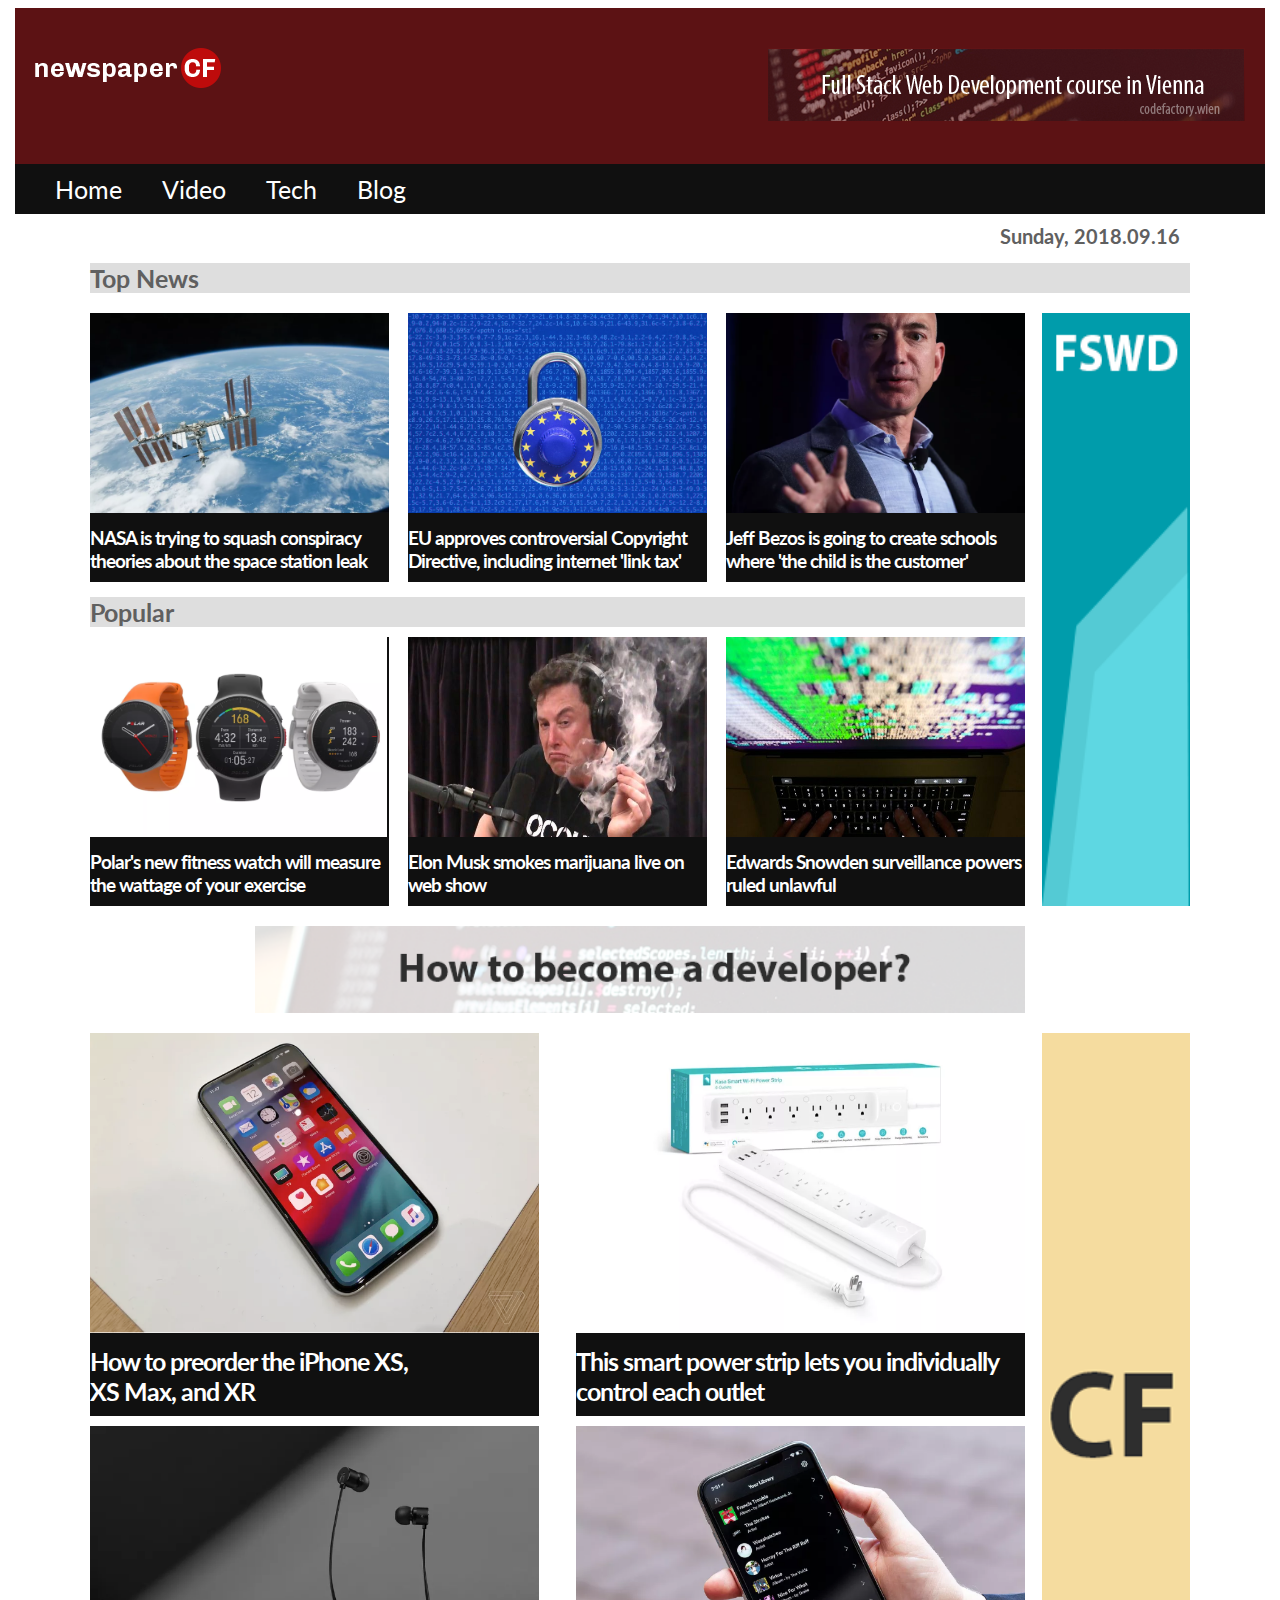
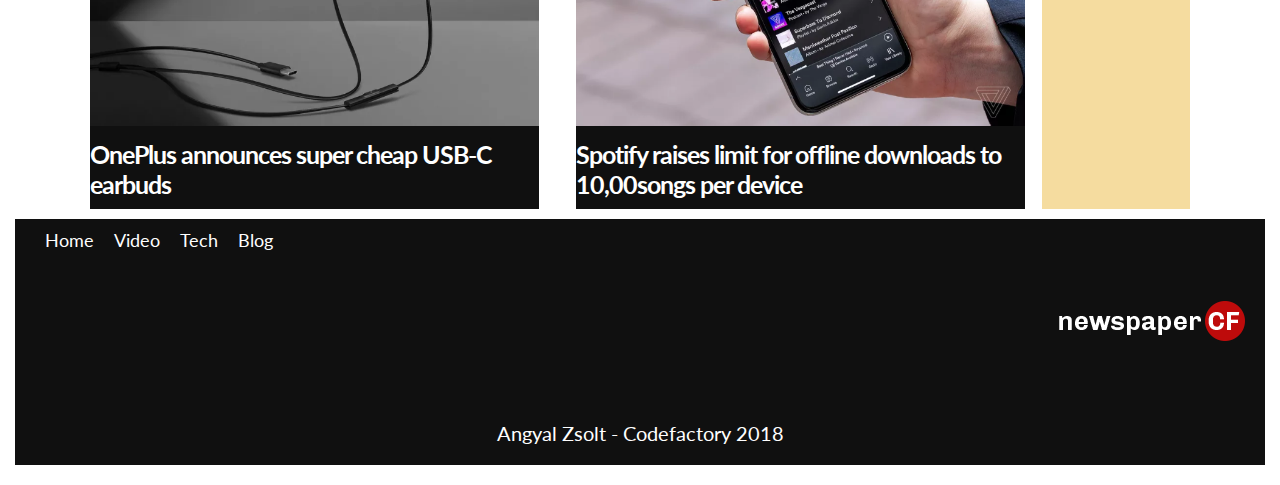
<file: CodeReview2.1/index.html>
<!DOCTYPE html>
<html lang="en">
<head>
	<title>CodeReview-2</title>
	<meta charset="utf-8">
	<link rel="stylesheet" type="text/css" href="style.css">
	<link href="https://fonts.googleapis.com/css?family=Lato" rel="stylesheet">
	<script src="javas.js" type="text/javascript" charset="utf-8" async defer></script>
</head>
<body>
	<div class="header">
		<div class="topbar">
			<div class="logo">
				<img src="img/logo-newspaper-cf.png" alt="newspaper-logo">
			</div>
			<div class="banner1">
				<a href="https://www.codefactory.wien"><img src="img/banner-1.png" alt="banner1"></a>
			</div>
		</div>

		<div class="navbar">
			<nav>
				<ul>
					<li><a href="index.html">Home</a></li>
					<li><a href="index.html">Video</a></li>
					<li><a href="index.html">Tech</a></li>
					<li><a href="index.html">Blog</a></li>
				</ul>
			</nav>
		</div>
	</div>

	<div class="content">

		<div class="datebar">
			<p>Sunday, 2018.09.16</p>
		</div>

		<div class="midbar1">
			<p>Top News</p>
		</div>

		<div class="bigbox">
			<div class="leftbox">
				<div class="row">
					<div class="item">
						<a href="article.html">
							<img src="img/nasa.png" alt="nasa">
							<p>NASA is trying to squash conspiracy theories about the space station leak</p>
						</a>
					</div>
					<div class="item">
						<a href="article.html">
							<img src="img/eu.png" alt="eu-flag">
							<p>EU approves controversial Copyright Directive, including internet 'link tax'</p>
						</a>
					</div>
					<div class="item">
						<a href="article.html">
							<img src="img/jeff.png" alt="Jeff-Bezoes">
							<p>Jeff Bezos is going to create schools where 'the child is the customer'</p>
						</a>
					</div>
					<div class="item" id="banner5">
						<a href="https://www.codefactory.wien">
							<img src="img/banner-mobile-fswd.png" alt="banner5">
							
						</a>
					</div>
				</div>

				<div class="midbar1">
					<p>Popular</p>
				</div>

				<div class="row">
					<div class="item">
						<a href="article.html">
							<img src="img/polar.png" alt="polar-watch">
							<p>Polar's new fitness watch will measure the wattage of your exercise</p>
						</a>
					</div>
					<div class="item">
						<a href="article.html">
							<img src="img/musk.jpg" alt="Elon-Musk">
							<p>Elon Musk smokes marijuana live on web show</p>
						</a>
					</div>
					<div class="item">
						<a href="article.html">
							<img src="img/snowden.jpg" alt="code-screen">
							<p>Edwards Snowden surveillance powers ruled unlawful</p>
						</a>
					</div>
				</div>
			</div>

			<div class="rightbox">
				<a href="https://www.codefactory.wien"><img src="img/banner-2.png" alt="banner2"></a>
			</div>
		</div>

		<div class="advbar">
			<a href="https://www.codefactory.wien"><img src="img/banner-3.png" alt="banner3"></a>
		</div>

		<div class="lowbox">
			<div class="lowleftbox">
				<div class="lowrow">
					<div class="lowitem">
						<a href="article.html">
							<img src="img/iphone.png" alt="iPhone">
							<p>How to preorder the iPhone XS,<br> XS Max, and XR</p>
						</a>
					</div>
					<div class="lowitem">
						<a href="article.html">
							<img src="img/smart.png" alt="smart-strip">
							<p>This smart power strip lets you individually control each outlet</p>
						</a>
					</div>
			
				</div>

				<div class="lowrow">
					<div class="lowitem">
						<a href="article.html">
							<img src="img/one.png" alt="earbuds">
							<p>OnePlus announces super cheap USB-C earbuds</p>
						</a>
					</div>
					<div class="lowitem">
						<a href="article.html">
							<img src="img/phone.png" alt="phone">
							<p>Spotify raises limit for offline downloads to 10,00songs per device</p>
						</a>
					</div>
				</div>
			</div>
			<div class="rightbox">
				<a href="https://www.codefactory.wien"><img src="img/banner-4.png" alt="banner4"></a>
			</div>
		</div>
	</div>

	<div class="footer">
		<div class="lownavbar">
			<nav>
				<ul>
					<li><a href="index.html">Home</a></li>
					<li><a href="index.html">Video</a></li>
					<li><a href="index.html">Tech</a></li>
					<li><a href="index.html">Blog</a></li>
				</ul>
			</nav>
		</div>
		<div class="lowlogo">
			<img src="img/logo-newspaper-cf.png" alt="newspaper-logo">
		</div>
		<p>Angyal Zsolt - Codefactory 2018</p>
	</div>
</body>
</html>
</file>
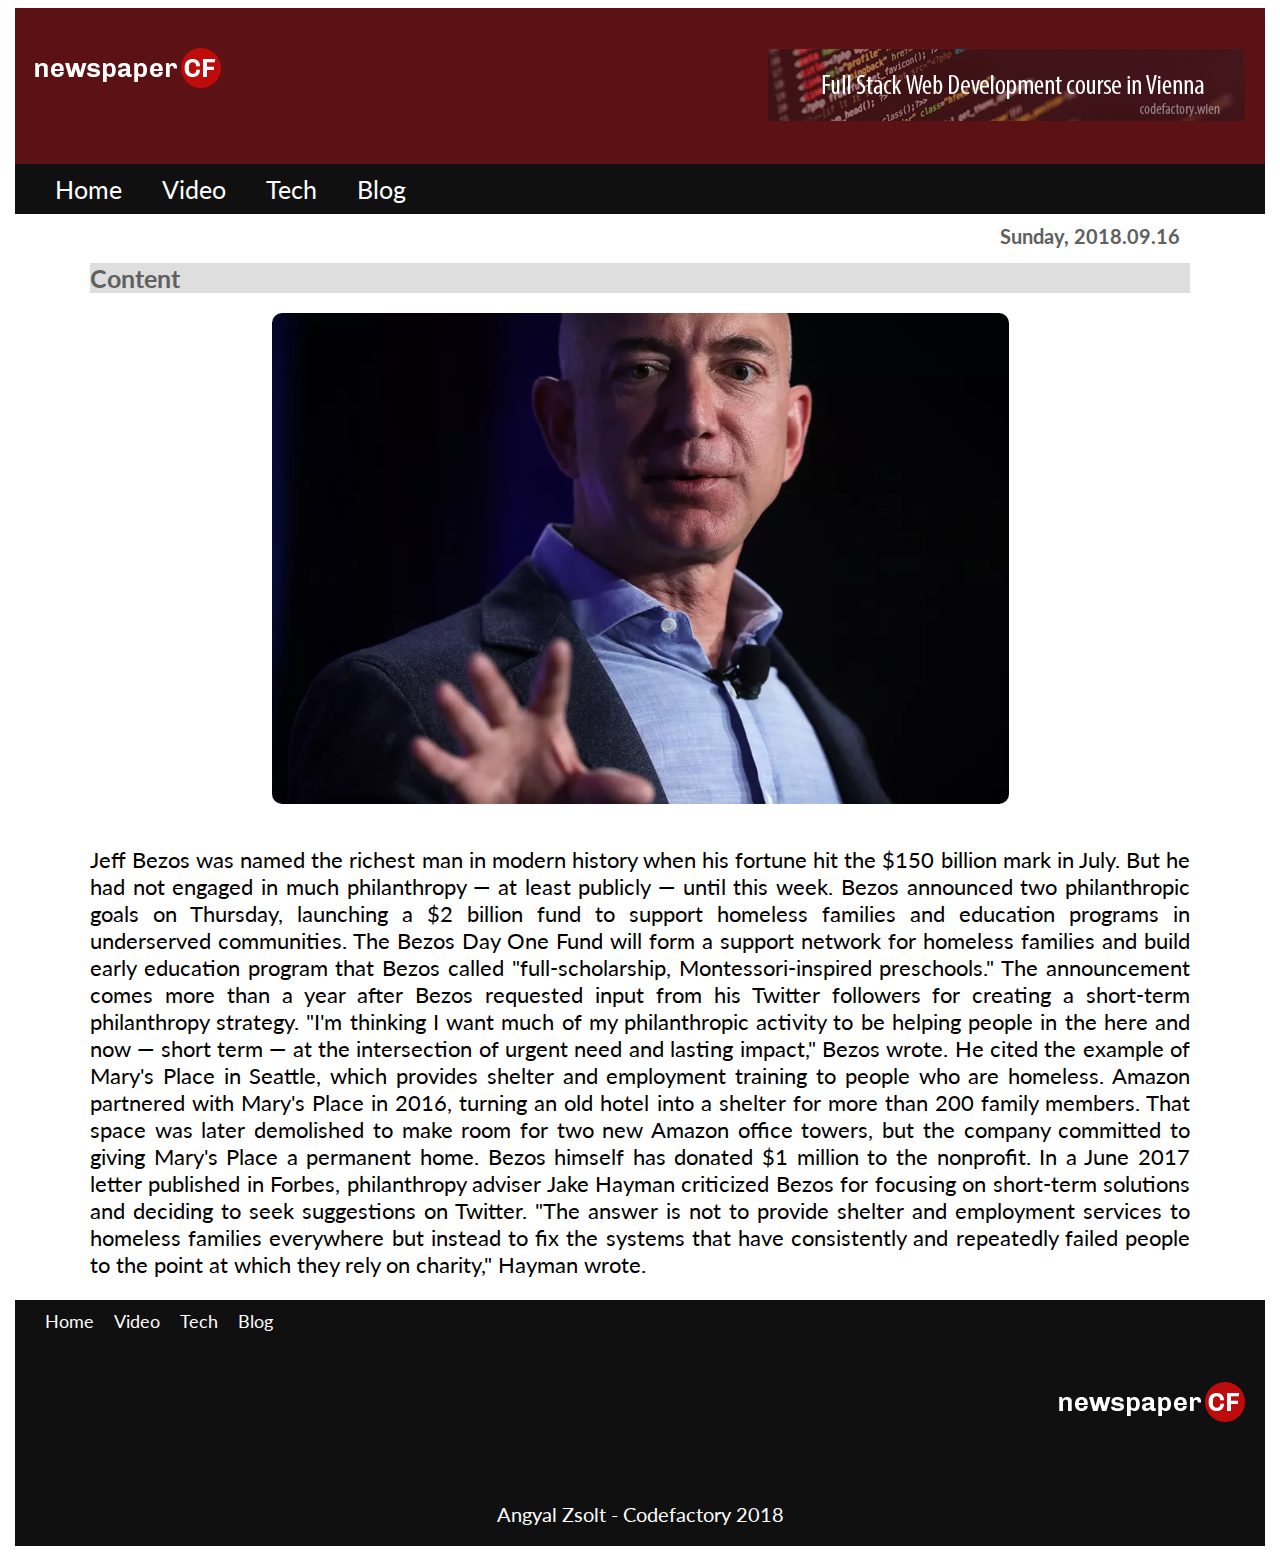
<file: CodeReview2.1/article.html>
<!DOCTYPE html>
<html lang="en">
<head>
	<title>CodeReview-2-Article</title>
	<meta charset="utf-8">
	<link rel="stylesheet" type="text/css" href="style.css">
	<link href="https://fonts.googleapis.com/css?family=Lato" rel="stylesheet">
	<script src="javas.js" type="text/javascript" charset="utf-8" async defer></script>
</head>
<body>
	<div class="header">
		<div class="topbar">
			<div class="logo">
				<img src="img/logo-newspaper-cf.png" alt="newspaper-logo">
			</div>
			<div class="banner1">
				<a href="https://www.codefactory.wien"><img src="img/banner-1.png" alt="banner1"></a>
			</div>
		</div>

		<div class="navbar">
			<nav>
				<ul>
					<li><a href="index.html">Home</a></li>
					<li><a href="index.html">Video</a></li>
					<li><a href="index.html">Tech</a></li>
					<li><a href="index.html">Blog</a></li>
				</ul>
			</nav>
		</div>
	</div>

	<div class="content">

		<div class="datebar">
			<p>Sunday, 2018.09.16</p>
		</div>

		<div class="midbar1">
			<p>Content</p>
		</div>

		<div class="bigimage">
			<img src="img/jeff.png">
		</div>
		<div class="text">
			<p>Jeff Bezos was named the richest man in modern history when his fortune hit the $150 billion mark in July. But he had not engaged in much philanthropy — at least publicly — until this week. 
			Bezos announced two philanthropic goals on Thursday, launching a $2 billion fund to support homeless families and education programs in underserved communities. The Bezos Day One Fund will form a support network for homeless families and build early education program that Bezos called "full-scholarship, Montessori-inspired preschools."
			The announcement comes more than a year after Bezos requested input from his Twitter followers for creating a short-term philanthropy strategy. 
			"I'm thinking I want much of my philanthropic activity to be helping people in the here and now — short term — at the intersection of urgent need and lasting impact," Bezos wrote.
			He cited the example of Mary's Place in Seattle, which provides shelter and employment training to people who are homeless. Amazon partnered with Mary's Place in 2016, turning an old hotel into a shelter for more than 200 family members. That space was later demolished to make room for two new Amazon office towers, but the company committed to giving Mary's Place a permanent home. Bezos himself has donated $1 million to the nonprofit. 
			In a June 2017 letter published in Forbes, philanthropy adviser Jake Hayman criticized Bezos for focusing on short-term solutions and deciding to seek suggestions on Twitter.
			"The answer is not to provide shelter and employment services to homeless families everywhere but instead to fix the systems that have consistently and repeatedly failed people to the point at which they rely on charity," Hayman wrote.</p>
		</div>
	</div>
		<div class="footer">
			<div class="lownavbar">
				<nav>
					<ul>
						<li><a href="index.html">Home</a></li>
						<li><a href="index.html">Video</a></li>
						<li><a href="index.html">Tech</a></li>
						<li><a href="index.html">Blog</a></li>
					</ul>
				</nav>
			</div>
			<div class="lowlogo">
				<img src="img/logo-newspaper-cf.png" alt="newspaper-logo">
			</div>
			<p>Angyal Zsolt - Codefactory 2018</p>
		</div>	

		
</body>
</html>
</file>
<file: CodeReview2.1/style.css>
.header {
  max-width: 1250px;
  width: 100%;
  background-color: #5C1214;
  margin: auto;
  font-family: "Lato", sans-serif; }

.topbar {
  display: flex;
  justify-content: space-between;
  padding: 40px 20px; }

.banner1 img {
  max-width: 100%; }

.navbar {
  background-color: #101010; }

.navbar ul {
  display: flex;
  flex-direction: row;
  padding: 10px 20px;
  margin: 0; }

.navbar li {
  list-style: none; }

.navbar a {
  text-decoration: none;
  color: white;
  font-size: 25px;
  padding: 0 20px; }

.content {
  max-width: 1100px;
  witdh: 100%;
  margin: auto;
  font-family: "Lato", sans-serif; }

.datebar p {
  font-size: 20px;
  font-weight: bold;
  text-align: right;
  margin: 10px;
  color: #606060; }

.midbar1 {
  padding-top: 5px; }

.midbar1 p {
  margin: 0;
  font-size: 25px;
  font-weight: bold;
  background-color: #DEDEDE;
  color: #606060; }

.bigbox {
  max-width: 100%;
  margin-top: 10px;
  display: flex; }

.leftbox {
  max-width: 85%;
  margin: 0; }

.row {
  display: flex;
  overflow: hidden;
  justify-content: space-between;
  margin: 10px 0; }

.item {
  width: 32%;
  background-color: #101010; }

.item img {
  max-width: 100%;
  height: 200px;
  max-height: 100%; }

.item p {
  background-color: #101010;
  color: white;
  margin: 0;
  width: 100%;
  padding: 10px 0;
  font-size: 19px;
  font-weight: bold;
  letter-spacing: -1px; }

.item a {
  text-decoration: none; }

.rightbox {
  width: 15%;
  margin: 10px 0; }

.rightbox img {
  width: 90%;
  float: right;
  height: 100%; }

.advbar {
  width: 100%;
  margin: 10px 0; }

.advbar img {
  display: block;
  margin: auto;
  width: 70%; }

.lowbox {
  max-width: 100%;
  margin-top: 10px;
  display: flex; }

.lowleftbox {
  max-width: 85%;
  margin: 0; }

.lowrow {
  display: flex;
  overflow: hidden;
  justify-content: space-between;
  margin: 10px 0; }

.lowitem {
  width: 48%;
  background-color: #101010; }

.lowitem img {
  max-width: 100%;
  height: 300px;
  margin: 0;
  padding: 0; }

.lowitem p {
  background-color: #101010;
  color: white;
  margin: 0;
  width: 100%;
  padding: 10px 0;
  font-size: 25px;
  font-weight: bold;
  letter-spacing: -1px; }

.lowitem a {
  text-decoration: none; }

.footer {
  max-width: 1250px;
  width: 100%;
  background-color: #101010;
  margin: auto;
  font-family: "Lato", sans-serif; }

.lownavbar {
  background-color: #101010; }

.lownavbar ul {
  display: flex;
  flex-direction: row;
  padding: 10px 20px;
  margin: 0; }

.lownavbar li {
  list-style: none; }

.lownavbar a {
  text-decoration: none;
  color: white;
  font-size: 18px;
  padding: 0 10px; }

.lowlogo {
  display: flex;
  justify-content: flex-end;
  padding: 40px 20px; }

.footer p {
  color: white;
  font-size: 20px;
  text-align: center;
  padding: 20px; }

.bigimage {
  max-width: 100%;
  padding: 20px; }

.bigimage img {
  display: block;
  margin: auto;
  max-width: 100%;
  border-radius: 10px; }

.text {
  text-align: justify;
  font-size: 22px; }

#banner5 {
  display: none; }

@media screen and (max-width: 480px) {
  .banner1 {
    display: none; }

  .navbar a {
    padding: 0 10px; }

  .datebar {
    display: none; }

  .navbar li {
    margin: auto; }

  .rightbox {
    display: none; }

  .leftbox {
    max-width: 100%; }

  .advbar {
    display: none; }

  .item {
    width: 45%;
    margin: 5px 5px; }

  .row {
    flex-wrap: wrap; }

  #banner5 {
    display: block; }

  .lowleftbox {
    max-width: 100%; }

  .lownavbar a {
    padding: 0 10px; }

  .lownavbar li {
    margin: auto; }

  .lowlogo {
    justify-content: center; } }

/*# sourceMappingURL=style.css.map */
</file>
